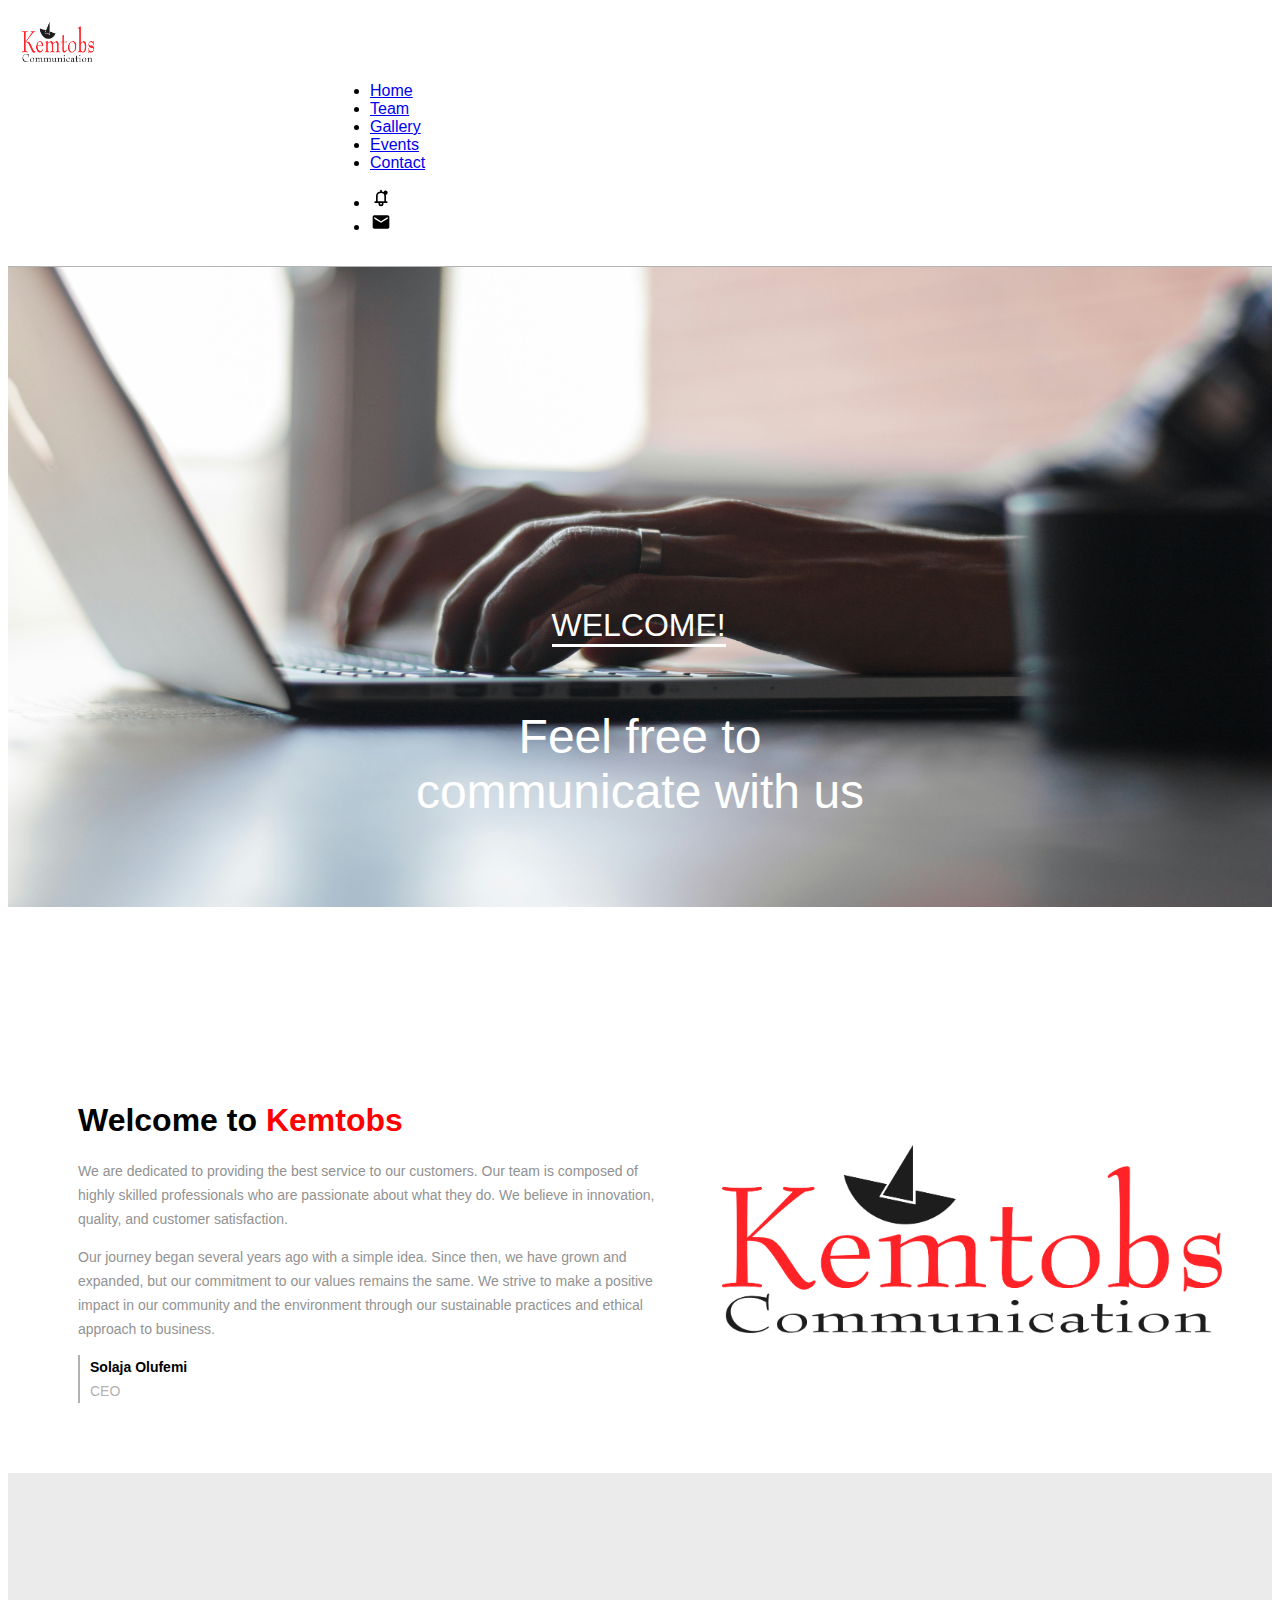
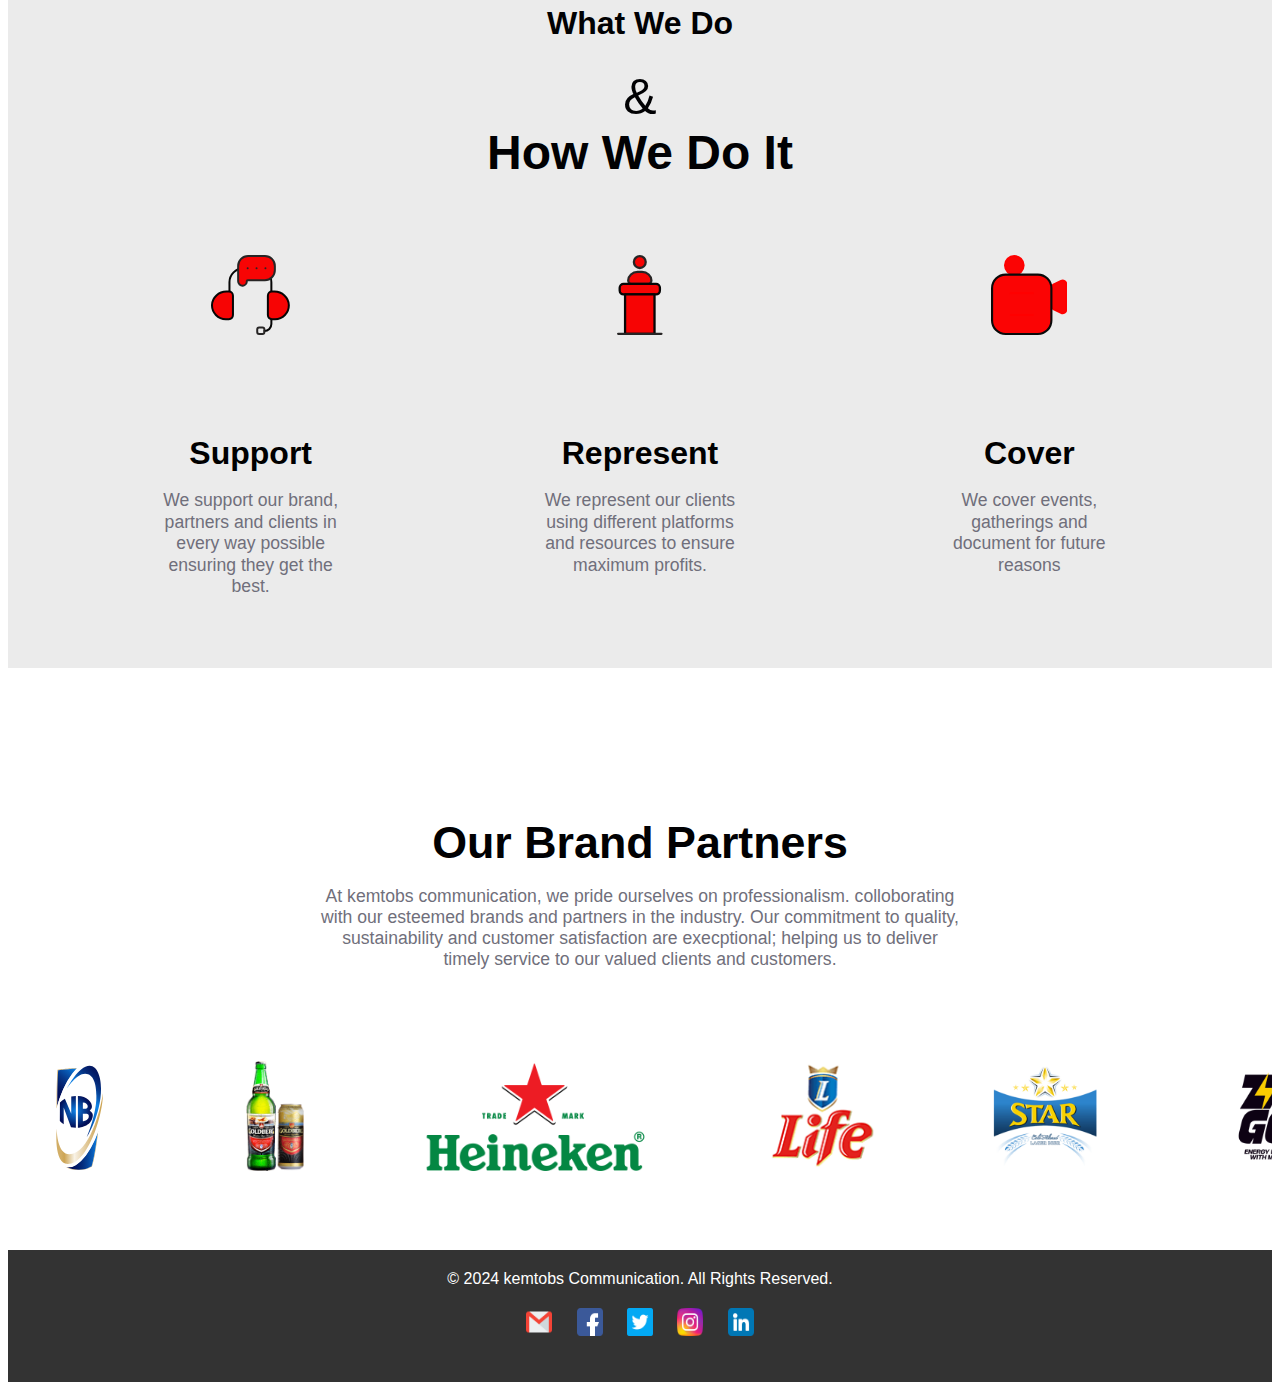
<file: index.html>
<!DOCTYPE html>
<html lang="en">
<head>
    <meta charset="UTF-8">
    <meta name="viewport" content="width=device-width, initial-scale=1.0">
    <link rel="icon" href="./IMAGES/favicon.ico" type="image/x-icon">
    <link rel="stylesheet" href="https://cdn.jsdelivr.net/npm/bootstrap@5.3.2/dist/css/bootstrap.min.css" 
    integrity="sha384-T3c6CoIi6uLrA9TneNEoa7RxnatzjcDSCmG1MXxSR1GAsXEV/Dwwykc2MPK8M2HN"
    crossorigin="anonymous">
    <title>Kemtobs</title>
    <link rel="stylesheet" href="style.css">
</head>
<body>
    <nav class="navbar navbar-expand-lg bg-body-tertiary" style="background-color: #ffffff;">
        <a class="navbar-brand" href="./index.html">
            <img src="./IMAGES/Kemtobs Logo 2.png" class="kemtobs">
        </a>
        <ul class="navbar-nav mr-auto">
            <li class="nav-item">
              <a class="nav-link" href="./index.html">Home</a>
            </li>
            <li class="nav-item">
                <a class="nav-link" href="./team.html">Team</a>
              </li>
            <li class="nav-item">
              <a class="nav-link" href="./gallery.html">Gallery</a>
            </li>
            <li class="nav-item">
                <a class="nav-link" href="#" onclick="openPopup()">Events</a>
            </li>
            <li class="nav-item">
                <a class="nav-link" href="#contact">Contact</a>
              </li>
        </ul>
        <ul class="navbar-nav  ms-auto">
            <li onclick="openPopup()" class="nav-item col-6 col-lg-auto">
                <a class="nav-link py-2 px-0 px-lg-2" href="#">
                    <svg xmlns="http://www.w3.org/2000/svg" width="22px" height="20px" viewBox="0 0 24 24">
                        <path fill="black" fill-rule="evenodd" d="M15.085 4.853a2.501 2.501 0 1 1 2.572 3.142A5.99 5.99 0 0 1 18 10v6h1c.55 0 1 .45 1 1s-.45 1-1 1h-4v1a3 3 0 0 1-6 0v-1H5c-.55 0-1-.45-1-1s.45-1 1-1h1v-6a6.002 6.002 0 0 1 5-5.917V3a1 1 0 0 1 2 0v1.083a5.961 5.961 0 0 1 2.085.77M12 20a1 1 0 0 0 1-1v-1h-2v1a1 1 0 0 0 1 1m-4-4h8v-6a4 4 0 1 0-8 0z"/>
                    </svg>
                </a>
            </li>
            <li class="nav-item col-6 col-lg-auto">
                <a class="nav-link py-2 px-0 px-lg-2"  href= "mailto:kemtobscommunication@yahoo.co.uk">  
                    <svg xmlns="http://www.w3.org/2000/svg" width="22px" height="20px" viewBox="0 0 24 24">
                        <path fill="black" d="M4 20q-.825 0-1.412-.587T2 18V6q0-.825.588-1.412T4 4h16q.825 0 1.413.588T22 6v12q0 .825-.587 1.413T20 20zm8-7l8-5V6l-8 5l-8-5v2z"/>
                    </svg>
                </a>
            </li>
        </ul>
    </nav>
    <div class="overlay" id="overlay"></div>
    
        <div class="popup-container" id="popupContainerr">
            <span class="close-btn" onclick="closePopup()">&times;</span>
            <div class="cards">
                <div class="card red">
                    <p class="tip">
                      <h4>Heineken UCL</h4>
                      <h5>The Finals Experience</h5>   
                    </p>
                    <p class="second-text">Featuring:Omah Lay,Fave,Toby shang..</p>
                    <p class="third-text">
                        <h5>
                            <svg xmlns="http://www.w3.org/2000/svg" width="16" height="16" fill="currentColor" class="bi bi-geo-alt-fill" viewBox="0 0 16 16">
                                <path d="M8 16s6-5.686 6-10A6 6 0 0 0 2 6c0 4.314 6 10 6 10m0-7a3 3 0 1 1 0-6 3 3 0 0 1 0 6"/>
                            </svg>
                            Landmark Event Centre
                        </h5>
                        <small>saturday 10th june 2023</small>
                        <small>8pm</small>
                    </p>
                </div>
                <div class="card blue">
                    <p class="tip">
                        <h4>AFCON Finals showdown</h4>
                        <h5></h5>   
                      </p>
                      <p class="second-text">Featuring:Davido,Adekunle Gold,Rema...</p>
                      <p class="third-text">
                          <h5>
                            <svg xmlns="http://www.w3.org/2000/svg" width="16" height="16" fill="currentColor" class="bi bi-geo-alt-fill" viewBox="0 0 16 16">
                                <path d="M8 16s6-5.686 6-10A6 6 0 0 0 2 6c0 4.314 6 10 6 10m0-7a3 3 0 1 1 0-6 3 3 0 0 1 0 6"/>
                            </svg>
                            Eko Hotels & Suites
                        </h5>
                          <small>saturday 17th june 2023</small>
                          <small>5pm</small>
                      </p>
                </div>
                <div class="card green">
                    <p class="tip">
                        <h4>NIG VS GHA</h4>
                        <h5></h5>   
                      </p>
                      <p class="second-text"></p>
                      <p class="third-text">
                          <h5>
                            <svg xmlns="http://www.w3.org/2000/svg" width="16" height="16" fill="currentColor" class="bi bi-geo-alt-fill" viewBox="0 0 16 16">
                                <path d="M8 16s6-5.686 6-10A6 6 0 0 0 2 6c0 4.314 6 10 6 10m0-7a3 3 0 1 1 0-6 3 3 0 0 1 0 6"/>
                            </svg>
                            Landmark Event Centre
                        </h5>
                          <small>saturday 24th june 2023</small>
                          <small>6pm</small>
                      </p>
                </div>
            </div>
        </div>
    <div class="nav2">
        <a class="navbar-brand" href="#">
            <img src="./IMAGES/Kemtobs Logo 2.png" class="kemtobs">
        </a> 

        <ul>
            <li onclick="openPopup()">
                <a class="nav-link py-2 px-0 px-lg-2" href="#">
                    <svg xmlns="http://www.w3.org/2000/svg" width="22px" height="20px" viewBox="0 0 24 24" class="noti-icon">
                        <path fill="black" fill-rule="evenodd" d="M15.085 4.853a2.501 2.501 0 1 1 2.572 3.142A5.99 5.99 0 0 1 18 10v6h1c.55 0 1 .45 1 1s-.45 1-1 1h-4v1a3 3 0 0 1-6 0v-1H5c-.55 0-1-.45-1-1s.45-1 1-1h1v-6a6.002 6.002 0 0 1 5-5.917V3a1 1 0 0 1 2 0v1.083a5.961 5.961 0 0 1 2.085.77M12 20a1 1 0 0 0 1-1v-1h-2v1a1 1 0 0 0 1 1m-4-4h8v-6a4 4 0 1 0-8 0z"/>
                    </svg>
                </a>
            </li>
            <li>
                <a class="nav-link py-2 px-0 px-lg-2"  href= "mailto:kemtobscommunication@yahoo.co.uk">  
                    <svg xmlns="http://www.w3.org/2000/svg" width="22px" height="20px" viewBox="0 0 24 24" class="mail-icon">
                        <path fill="black" d="M4 20q-.825 0-1.412-.587T2 18V6q0-.825.588-1.412T4 4h16q.825 0 1.413.588T22 6v12q0 .825-.587 1.413T20 20zm8-7l8-5V6l-8 5l-8-5v2z"/>
                    </svg>
                </a>
            </li>
        </ul>
        <span id="open-sidebar">
            <svg xmlns="http://www.w3.org/2000/svg" width="28px" height="30px" viewBox="0 0 24 24">
                <path fill="black" d="M3 18v-2h18v2zm0-5v-2h18v2zm0-5V6h18v2z"/>
            </svg>
        </span>
    </div>
    <div id="sidebar" class="sidebar">
        <button id="close-sidebar" class="close-btn">&times;</button>
        <a href="./index.html" class="sidebar-link">Home</a>
        <a href="./team.html" class="sidebar-link">Team</a>
        <a href="./gallery.html" class="sidebar-link">Gallery</a>
        <a href="#" class="sidebar-link"  onclick="openPopup()">Events</a>
        <a href="#contact" class="sidebar-link">Contact</a>
    </div>
    <section class="sec1">
        <div class="intro">
            <div class="image-container">
                <img src="./IMAGES/info2.jpg" class="active" alt="Image 1">
                <img src="./IMAGES/telephone 2.jpg" alt="Image 2">
                <div class="text-holder">
                    <div class="welcome">Welcome!</div>
                    <div class="text-overlay">
                        Feel free to 
                        communicate with us
                    </div>
                </div>
            </div>
        </div>
    </section>
    <section class="about-us">
        <img src="./IMAGES/Kemtobs Logo 2.png" alt="About Us Image">
        <div class="about-us-content">
            <h2>Welcome to <span>Kemtobs</span></h2>
            <p>
                We are dedicated to providing the best service to our customers. 
                Our team is composed of highly skilled professionals who are passionate about what they do. 
                We believe in innovation, quality, and customer satisfaction.
            </p>
            <p>
                Our journey began several years ago with a simple idea. Since then, we have grown and expanded, 
                but our commitment to our values remains the same. We strive to make a positive impact in our community 
                and the environment through our sustainable practices and ethical approach to business.
            </p>
            <div class="author">
                <a href="#">Solaja Olufemi</a>
                <div>CEO</div>
            </div>
        </div>
    </section>
    <section class="line">
        <div class="divider"></div>
    </section>
    <section class="to-do">
        <div class="part2">
            <div class="part2-intro">
                <div class="hh3">What We Do</div>
                <div class="and">&</div>
                <div class="hh2">How We Do It</div>
            </div>
            <div class="part2-box">
                <div class="part2-box1">
                    <svg xmlns="http://www.w3.org/2000/svg" height="80px" x="0px" y="0px" viewBox="12.249774932861328 11.960000038146973 39.50045394897461 40.08000183105469" enable-background="new 0 0 64 64">
                        <g>
                            <path fill="none" stroke="#060606FF" stroke-width="1" stroke-linecap="round" stroke-linejoin="round" stroke-miterlimit="10" d="   M42.5,30.296v-4.661c0-3.896-3.159-7.055-7.055-7.055h-6.89c-3.896,0-7.055,3.159-7.055,7.055v4.661"/>
                            <path fill="none" stroke="#060606FF" stroke-width="1" stroke-linecap="round" stroke-linejoin="round" stroke-miterlimit="10" d="   M39,50.08L39,50.08c1.933,0,3.5-1.567,3.5-3.5v-2.477"/>
                        </g>
                        <g>
                            <g>
                            </g>
                            
                                <path fill="#F70404FF" stroke="#060606FF" stroke-width="1" stroke-linecap="round" stroke-linejoin="round" stroke-miterlimit="10" d="   M19.653,44.103c-3.883,0-7.018-3.206-6.9-7.116c0.113-3.778,3.41-6.691,7.19-6.691l1.279,0c1.12,0,2.028,0.908,2.028,2.028v9.75   c0,1.12-0.908,2.028-2.028,2.028H19.653z"/>
                            
                                <path fill="#F70404FF" stroke="#060606FF" stroke-width="1" stroke-linecap="round" stroke-linejoin="round" stroke-miterlimit="10" d="   M44.347,44.103c3.883,0,7.018-3.206,6.9-7.116c-0.113-3.778-3.41-6.691-7.19-6.691l-1.279,0c-1.12,0-2.028,0.908-2.028,2.028v9.75   c0,1.12,0.908,2.028,2.028,2.028H44.347z"/>
                        </g>
                        <g>
                            
                                <path fill="#F70404FF"  stroke="#272525FF" stroke-width="1" stroke-linecap="round" stroke-linejoin="round" stroke-miterlimit="10" d="   M30.838,12.46h8.427c2.753,0,4.985,2.232,4.985,4.985v2.16c0,2.753-2.232,4.985-4.985,4.985h-8.627c-0.243,0-0.44,0.197-0.44,0.44   v0.033c0,1.135-0.829,2.148-1.959,2.255c-1.296,0.124-2.386-0.892-2.386-2.162v-5.552v-1.088v-1.072   C25.853,14.692,28.085,12.46,30.838,12.46z"/>
                            <path fill="none" stroke="#272525FF" stroke-width="1" stroke-linecap="round" stroke-linejoin="round" stroke-miterlimit="10" d="   M38.031,51.54H36.38c-0.535,0-0.969-0.434-0.969-0.969v-1.272c0-0.535,0.434-0.969,0.969-0.969h1.652   c0.535,0,0.969,0.434,0.969,0.969v1.272C39,51.106,38.566,51.54,38.031,51.54z"/>
                        </g>
                        <g>
                            
                                <line fill="none" stroke="#272525FF" stroke-width="1" stroke-linecap="round" stroke-linejoin="round" stroke-miterlimit="10" x1="39.54" y1="18.58" x2="39.54" y2="18.58"/>
                            
                                <line fill="none" stroke="#272525FF" stroke-width="1" stroke-linecap="round" stroke-linejoin="round" stroke-miterlimit="10" x1="35.082" y1="18.58" x2="35.082" y2="18.58"/>
                            
                                <line fill="none" stroke="#272525FF" stroke-width="1" stroke-linecap="round" stroke-linejoin="round" stroke-miterlimit="10" x1="30.625" y1="18.58" x2="30.625" y2="18.58"/>
                        </g>
                    </svg>
                    <h3 class="hh3">Support</h3>
                    <p class="pp">
                       We support our brand, partners and clients in every way possible
                       ensuring they get the best.
                    </p>
                </div>
                <div class="part2-box1">
                    <svg xmlns="http://www.w3.org/2000/svg" height="80px" x="0px" y="0px" viewBox="14.022100448608398 6.493400573730469 19.955801010131836 35.00659942626953" enable-background="new 0 0 48 48">
                        <g>
                            <g>
                                
                                    <path fill="#F70404FF" stroke="#272525FF" stroke-width="1" stroke-linecap="round" stroke-linejoin="round" stroke-miterlimit="10" d="    M29.0793,17.6435L29.0793,17.6435c0,0.8507-0.7607,1.5403-1.6991,1.5403h-6.7604c-0.9384,0-1.6991-0.6896-1.6991-1.5402v0    c0-2.0556,1.8382-3.722,4.1058-3.722h1.9469C27.2411,13.9215,29.0793,15.5879,29.0793,17.6435z"/>
                                
                                    <circle fill="#F70404FF" stroke="#272525FF" stroke-width="1" stroke-linecap="round" stroke-linejoin="round" stroke-miterlimit="10" cx="24" cy="9.586" r="2.5926"/>
                            </g>
                        </g>
                        <g>
                            <g>
                            </g>
                            <g>
                                
                                    <path fill="#F70404FF" stroke="#060606FF" stroke-width="1" stroke-linecap="round" stroke-linejoin="round" stroke-miterlimit="10" d="    M31.0979,23.7658H16.9021c-0.9416,0-1.7049-0.7633-1.7049-1.7049v-1.1903c0-0.9416,0.7633-1.7049,1.7049-1.7049h14.1958    c0.9416,0,1.7049,0.7633,1.7049,1.7049v1.1903C32.8028,23.0025,32.0395,23.7658,31.0979,23.7658z"/>
                                
                                    <rect x="17.5551" y="23.7658" fill="#F70404FF" stroke="#060606FF" stroke-width="1" stroke-linecap="round" stroke-linejoin="round" stroke-miterlimit="10" width="12.8898" height="17.2342"/>
                            </g>
                        </g>
                        <g>
                            
                                <line fill="none" stroke="#272525FF" stroke-width="1" stroke-linecap="round" stroke-linejoin="round" stroke-miterlimit="10" x1="14.5221" y1="41" x2="33.4779" y2="41"/>
                        </g>
                        </svg>
                    <h3 class="hh3">Represent</h3>
                    <p class="pp">
                       We represent our clients using different platforms and 
                       resources to ensure maximum profits.
                    </p>
                </div>
                <div class="part2-box1">
                    <svg xmlns="http://www.w3.org/2000/svg" height="80px" x="0px" y="0px" viewBox="14 13.125 36 37.75" enable-background="new 0 0 64 64">
                        <g>
                            
                                <circle fill="#FB0404FF" stroke="#FF0000FF" stroke-width="1" stroke-linecap="round" stroke-linejoin="round" stroke-miterlimit="10" cx="25" cy="18" r="4.375"/>
                            
                                <path fill="#FB0404FF" stroke="#FF0000FF" stroke-width="1" stroke-linecap="round" stroke-linejoin="round" stroke-miterlimit="10" d="   M47.073,40.412l-3.646-1.823c-0.568-0.284-0.927-0.865-0.927-1.5v-8.427c0-0.635,0.359-1.216,0.927-1.5l3.646-1.823   c1.115-0.557,2.427,0.253,2.427,1.5v12.074C49.5,40.158,48.188,40.969,47.073,40.412z"/>
                        </g>
                        <g>
                            <g>
                            </g>
                            
                                <path fill="#FB0404FF" stroke="#0A0A0AFF" stroke-width="1" stroke-linecap="round" stroke-linejoin="round" stroke-miterlimit="10" d="   M36.101,50.375H20.899c-3.534,0-6.399-2.865-6.399-6.399V28.774c0-3.534,2.865-6.399,6.399-6.399h15.202   c3.534,0,6.399,2.865,6.399,6.399v15.202C42.5,47.51,39.635,50.375,36.101,50.375z"/>
                        </g>
                        <g>
                            
                                <line fill="none" stroke="#FF0000FF" stroke-width="1" stroke-linecap="round" stroke-linejoin="round" stroke-miterlimit="10" x1="23.25" y1="31.125" x2="33.75" y2="31.125"/>
                            
                                <line fill="none" stroke="#FF0000FF" stroke-width="1" stroke-linecap="round" stroke-linejoin="round" stroke-miterlimit="10" x1="23.25" y1="41.426" x2="33.75" y2="41.426"/>
                        </g>
                        </svg>
                    <h3 class="hh3">Cover</h3>
                    <p class="pp">
                        We cover events, gatherings and document
                        for future reasons
                    </p>
                </div>
            </div>
        </div>
    </section>
        <div class="brand-partners">
            <div class="hhh2">Our Brand Partners</div>
            <P class="ppr">
                At kemtobs communication, we pride ourselves on professionalism. colloborating with our esteemed brands and partners in the industry.
                Our commitment to quality, sustainability and customer satisfaction are execptional; helping us to deliver 
                timely service to our valued clients and customers.
            </P>
        </div>
        <section class="brand-i">
            <div class="brand-icons">
                <div class="tag">
                    <span>
                        <a href="#">
                            <svg xmlns="http://www.w3.org/2000/svg" height="110px" xmlns:xlink="http://www.w3.org/1999/xlink" viewBox="0 0 1000 1000"><defs><linearGradient id="a" x1="383.33" y1="819.82" x2="668.66" y2="819.82" gradientUnits="userSpaceOnUse"><stop offset="0" stop-color="#020f58"/><stop offset="0.18" stop-color="#02125c"/><stop offset="0.34" stop-color="#031b67"/><stop offset="0.51" stop-color="#042b7b"/><stop offset="0.67" stop-color="#064196"/><stop offset="0.84" stop-color="#095db9"/><stop offset="1" stop-color="#0c7fe3"/><stop offset="1" stop-color="#0c80e4"/></linearGradient><linearGradient id="b" x1="462.2" y1="60.98" x2="275.31" y2="285.25" gradientUnits="userSpaceOnUse"><stop offset="0" stop-color="#0c80e4"/><stop offset="0.24" stop-color="#0858b2"/><stop offset="0.47" stop-color="#06388b"/><stop offset="0.68" stop-color="#04226f"/><stop offset="0.86" stop-color="#02145e"/><stop offset="1" stop-color="#020f58"/></linearGradient><linearGradient id="c" x1="819.45" y1="129.3" x2="385.41" y2="536.05" gradientUnits="userSpaceOnUse"><stop offset="0" stop-color="#020f58"/><stop offset="0.1" stop-color="#02125b"/><stop offset="0.19" stop-color="#031a65"/><stop offset="0.26" stop-color="#042776"/><stop offset="0.34" stop-color="#063b8e"/><stop offset="0.41" stop-color="#0854ad"/><stop offset="0.47" stop-color="#0b72d2"/><stop offset="0.5" stop-color="#0c80e4"/><stop offset="0.57" stop-color="#0c7cdf"/><stop offset="0.67" stop-color="#0b6fd0"/><stop offset="0.77" stop-color="#095bb6"/><stop offset="0.87" stop-color="#073f94"/><stop offset="0.98" stop-color="#031b67"/><stop offset="1" stop-color="#031560"/></linearGradient><linearGradient id="d" x1="294.23" y1="614.08" x2="716.74" y2="614.08" gradientUnits="userSpaceOnUse"><stop offset="0.1" stop-color="#d2ae66"/><stop offset="0.17" stop-color="#cda453"/><stop offset="0.36" stop-color="#f2e8d3"/><stop offset="0.39" stop-color="#f8f2e6"/><stop offset="0.48" stop-color="#f0e3ca"/><stop offset="0.65" stop-color="#e1c897"/><stop offset="0.8" stop-color="#d6b472"/><stop offset="0.92" stop-color="#cfa85b"/><stop offset="1" stop-color="#cda453"/></linearGradient><radialGradient id="e" cx="465.66" cy="453.96" r="148.37" gradientUnits="userSpaceOnUse"><stop offset="0" stop-color="#0c80e4"/><stop offset="1" stop-color="#020f58"/></radialGradient></defs><title>Nigeria-Logo</title><path d="M674.43,636.85C660,766.52,636.79,906.19,618.27,959.12c0,0-50.77,33.72-119.68,32.21-80.37,1.31-126-35.54-126-35.54a53.49,53.49,0,0,0,10.74,3.54c16.93,10.3,56.4,29.49,114.21,28.55,67.56,1.48,117.34-31.58,117.34-31.58,17.63-50.35,39.59-180.75,53.78-304.59Q671.56,644.39,674.43,636.85Z" style="fill:#cda453"/><path d="M668.66,651.71C654.47,775.55,632.51,906,614.88,956.3c0,0-49.78,33.06-117.34,31.58-57.81.94-97.28-18.25-114.21-28.55C419.78,967.93,543.56,969.32,668.66,651.71Z" style="fill:url(#a)"/><path d="M494.08,62.78s-2.36,1.79-6.6,5.57C429.45,70.18,310.58,84,310.58,84c-8.54,118.28-8.21,267.89-7.67,327q-2.78,10-5.44,20.31s-3.54-201.82,7.35-352.66C304.82,78.66,442.92,62.57,494.08,62.78Z" style="fill:#cda453"/><path d="M487.48,68.35C461.44,91.53,364.3,189.69,302.91,411c-.54-59.09-.87-208.7,7.67-327C310.58,84,429.45,70.18,487.48,68.35Z" style="fill:url(#b)"/><ellipse cx="500" cy="487.49" rx="490.15" ry="211.44" transform="translate(-92.05 857.79) rotate(-76.3)" style="fill:#fff"/><path d="M392.74,247s83.9-130.1,163.09-130.1,102.08,101.28,102.08,199c3.88,101.35-37,258.08-90.12,382.75,0,0,132.58-205.24,132.58-448.51C700.37,151.88,668,44,597,44,495.06,44,392.74,247,392.74,247Z" style="fill:url(#c)"/><path d="M297.71,613.12c0,71.75,19.3,234.23,113.85,234.23,180.21,0,288.81-416,304.64-554.82,10.27,162-127.83,643.1-318,643.1C265.32,935.63,297.71,613.12,297.71,613.12Z" style="fill:url(#d)"/><path d="M596.61,452s19.21-16.86,21.17-34.11c4.77-42-48.23-100-127.81-100V606.07S615.82,601,625.63,496.69C628.47,466.47,596.61,452,596.61,452Zm-61.56-75.84c27.71,0,44.46,19.64,44.46,34.94a23.14,23.14,0,0,1-14.66,23.25h-29.8Zm48.42,147.19c-15.09,22.35-48.42,25.48-48.42,25.48v-69c46.27-4.7,49.46,4.22,52,10.39C590.07,497.34,589.81,513.16,583.47,523.35Z" style="fill:url(#e)"/><path d="M471.41,317.91V606.07a217.33,217.33,0,0,1-44.24-4.49L361,423.38V574.94a163.34,163.34,0,0,1-35.1-30.1l.75-166.54a167.56,167.56,0,0,1,44.9-35.54l58,137.36V321.94A217.53,217.53,0,0,1,471.41,317.91Z" 
                                style="fill:url(#e)"/>
                            </svg>
                        </a>
                    </span>
                </div>
                <div class="tag">
                    <span>
                        <a href="#">
                            <img src="./IMAGES/goldberg.png" class="pre-img">
                        </a>
                    </span>
                </div>
                <div class="tag">
                    <span>
                        <a href="#">
                            <img src="./IMAGES/pngwing.com.png" class="pre-img">
                        </a>
                    </span>
                </div>
                <div class="tag">
                    <span>
                        <a href="#">
                            <img src="./IMAGES/life-top-logo-min.png" class="pre-img">
                        </a>
                    </span>
                </div>
                <div class="tag">
                    <span>
                        <a href="#">
                            <img src="./IMAGES/star.png" class="pre-img">
                        </a>
                    </span>
                </div>
                <div class="tag">
                    <span>
                        <a href="#">
                            <img src="./IMAGES/zagg.png" class="pre-img">
                        </a>
                    </span>
                </div>
                <div class="tag">
                    <span>
                        <a href="#">
                            <img src="./IMAGES/33-logo-min.png" class="pre-img">
                        </a>
                    </span>
                </div>
                <div class="tag">
                    <span>
                        <a href="#">
                            <img src="./IMAGES/armstel.png" class="pre-img">
                        </a>
                    </span>
                </div>
                <div class="tag">
                    <span>
                        <a href="#">
                            <svg xmlns="http://www.w3.org/2000/svg" height="110px" xmlns:xlink="http://www.w3.org/1999/xlink" viewBox="0 0 1000 1000"><defs><linearGradient id="a" x1="383.33" y1="819.82" x2="668.66" y2="819.82" gradientUnits="userSpaceOnUse"><stop offset="0" stop-color="#020f58"/><stop offset="0.18" stop-color="#02125c"/><stop offset="0.34" stop-color="#031b67"/><stop offset="0.51" stop-color="#042b7b"/><stop offset="0.67" stop-color="#064196"/><stop offset="0.84" stop-color="#095db9"/><stop offset="1" stop-color="#0c7fe3"/><stop offset="1" stop-color="#0c80e4"/></linearGradient><linearGradient id="b" x1="462.2" y1="60.98" x2="275.31" y2="285.25" gradientUnits="userSpaceOnUse"><stop offset="0" stop-color="#0c80e4"/><stop offset="0.24" stop-color="#0858b2"/><stop offset="0.47" stop-color="#06388b"/><stop offset="0.68" stop-color="#04226f"/><stop offset="0.86" stop-color="#02145e"/><stop offset="1" stop-color="#020f58"/></linearGradient><linearGradient id="c" x1="819.45" y1="129.3" x2="385.41" y2="536.05" gradientUnits="userSpaceOnUse"><stop offset="0" stop-color="#020f58"/><stop offset="0.1" stop-color="#02125b"/><stop offset="0.19" stop-color="#031a65"/><stop offset="0.26" stop-color="#042776"/><stop offset="0.34" stop-color="#063b8e"/><stop offset="0.41" stop-color="#0854ad"/><stop offset="0.47" stop-color="#0b72d2"/><stop offset="0.5" stop-color="#0c80e4"/><stop offset="0.57" stop-color="#0c7cdf"/><stop offset="0.67" stop-color="#0b6fd0"/><stop offset="0.77" stop-color="#095bb6"/><stop offset="0.87" stop-color="#073f94"/><stop offset="0.98" stop-color="#031b67"/><stop offset="1" stop-color="#031560"/></linearGradient><linearGradient id="d" x1="294.23" y1="614.08" x2="716.74" y2="614.08" gradientUnits="userSpaceOnUse"><stop offset="0.1" stop-color="#d2ae66"/><stop offset="0.17" stop-color="#cda453"/><stop offset="0.36" stop-color="#f2e8d3"/><stop offset="0.39" stop-color="#f8f2e6"/><stop offset="0.48" stop-color="#f0e3ca"/><stop offset="0.65" stop-color="#e1c897"/><stop offset="0.8" stop-color="#d6b472"/><stop offset="0.92" stop-color="#cfa85b"/><stop offset="1" stop-color="#cda453"/></linearGradient><radialGradient id="e" cx="465.66" cy="453.96" r="148.37" gradientUnits="userSpaceOnUse"><stop offset="0" stop-color="#0c80e4"/><stop offset="1" stop-color="#020f58"/></radialGradient></defs><title>Nigeria-Logo</title><path d="M674.43,636.85C660,766.52,636.79,906.19,618.27,959.12c0,0-50.77,33.72-119.68,32.21-80.37,1.31-126-35.54-126-35.54a53.49,53.49,0,0,0,10.74,3.54c16.93,10.3,56.4,29.49,114.21,28.55,67.56,1.48,117.34-31.58,117.34-31.58,17.63-50.35,39.59-180.75,53.78-304.59Q671.56,644.39,674.43,636.85Z" style="fill:#cda453"/><path d="M668.66,651.71C654.47,775.55,632.51,906,614.88,956.3c0,0-49.78,33.06-117.34,31.58-57.81.94-97.28-18.25-114.21-28.55C419.78,967.93,543.56,969.32,668.66,651.71Z" style="fill:url(#a)"/><path d="M494.08,62.78s-2.36,1.79-6.6,5.57C429.45,70.18,310.58,84,310.58,84c-8.54,118.28-8.21,267.89-7.67,327q-2.78,10-5.44,20.31s-3.54-201.82,7.35-352.66C304.82,78.66,442.92,62.57,494.08,62.78Z" style="fill:#cda453"/><path d="M487.48,68.35C461.44,91.53,364.3,189.69,302.91,411c-.54-59.09-.87-208.7,7.67-327C310.58,84,429.45,70.18,487.48,68.35Z" style="fill:url(#b)"/><ellipse cx="500" cy="487.49" rx="490.15" ry="211.44" transform="translate(-92.05 857.79) rotate(-76.3)" style="fill:#fff"/><path d="M392.74,247s83.9-130.1,163.09-130.1,102.08,101.28,102.08,199c3.88,101.35-37,258.08-90.12,382.75,0,0,132.58-205.24,132.58-448.51C700.37,151.88,668,44,597,44,495.06,44,392.74,247,392.74,247Z" style="fill:url(#c)"/><path d="M297.71,613.12c0,71.75,19.3,234.23,113.85,234.23,180.21,0,288.81-416,304.64-554.82,10.27,162-127.83,643.1-318,643.1C265.32,935.63,297.71,613.12,297.71,613.12Z" style="fill:url(#d)"/><path d="M596.61,452s19.21-16.86,21.17-34.11c4.77-42-48.23-100-127.81-100V606.07S615.82,601,625.63,496.69C628.47,466.47,596.61,452,596.61,452Zm-61.56-75.84c27.71,0,44.46,19.64,44.46,34.94a23.14,23.14,0,0,1-14.66,23.25h-29.8Zm48.42,147.19c-15.09,22.35-48.42,25.48-48.42,25.48v-69c46.27-4.7,49.46,4.22,52,10.39C590.07,497.34,589.81,513.16,583.47,523.35Z" style="fill:url(#e)"/><path d="M471.41,317.91V606.07a217.33,217.33,0,0,1-44.24-4.49L361,423.38V574.94a163.34,163.34,0,0,1-35.1-30.1l.75-166.54a167.56,167.56,0,0,1,44.9-35.54l58,137.36V321.94A217.53,217.53,0,0,1,471.41,317.91Z" 
                                style="fill:url(#e)"/>
                            </svg>
                        </a>
                    </span>
                </div>
                <div class="tag">
                    <span>
                        <a href="#">
                            <img src="./IMAGES/goldberg.png" class="pre-img">
                        </a>
                    </span>
                </div>
                <div class="tag">
                    <span>
                        <a href="#">
                            <img src="./IMAGES/pngwing.com.png" class="pre-img">
                        </a>
                    </span>
                </div>
                <div class="tag">
                    <span>
                        <a href="#">
                            <img src="./IMAGES/life-top-logo-min.png" class="pre-img">
                        </a>
                    </span>
                </div>
                <div class="tag">
                    <span>
                        <a href="#">
                            <img src="./IMAGES/star.png" class="pre-img">
                        </a>
                    </span>
                </div>
                <div class="tag">
                    <span>
                        <a href="#">
                            <img src="./IMAGES/zagg.png" class="pre-img">
                        </a>
                    </span>
                </div>
                <div class="tag">
                    <span>
                        <a href="#">
                            <img src="./IMAGES/33-logo-min.png" class="pre-img">
                        </a>
                    </span>
                </div>
                <div class="tag">
                    <span>
                        <a href="#">
                            <img src="./IMAGES/armstel.png" class="pre-img">
                        </a>
                    </span>
                </div>
            </div>
        </section>
            <footer class="footer" id="contact">
                <div class="container-foot">
                    <p>&copy; 2024 kemtobs Communication. All Rights Reserved.</p>
                    <div class="footer-icons">
                        <a href="mailto:mailto:kemtobscommunication@yahoo.co.uk"><img src="./IMAGES/gmail.png" class="ii" alt=""></a>
                        <a href="#"><img src="./IMAGES/facebook.png" class="ii" alt=""></a>
                        <a href="#" ><img src="./IMAGES/twitter.png" class="ii" alt=""></a>
                        <a href="#" ><img src="./IMAGES/instagram.png" class="ii" alt=""></a>
                        <a href="#"><img src="./IMAGES/linkedin.png" class="ii" alt=""></a>
                    </div>
                </div>
            </footer>
<script src="index.js"></script>
</body>
</html>
</file>
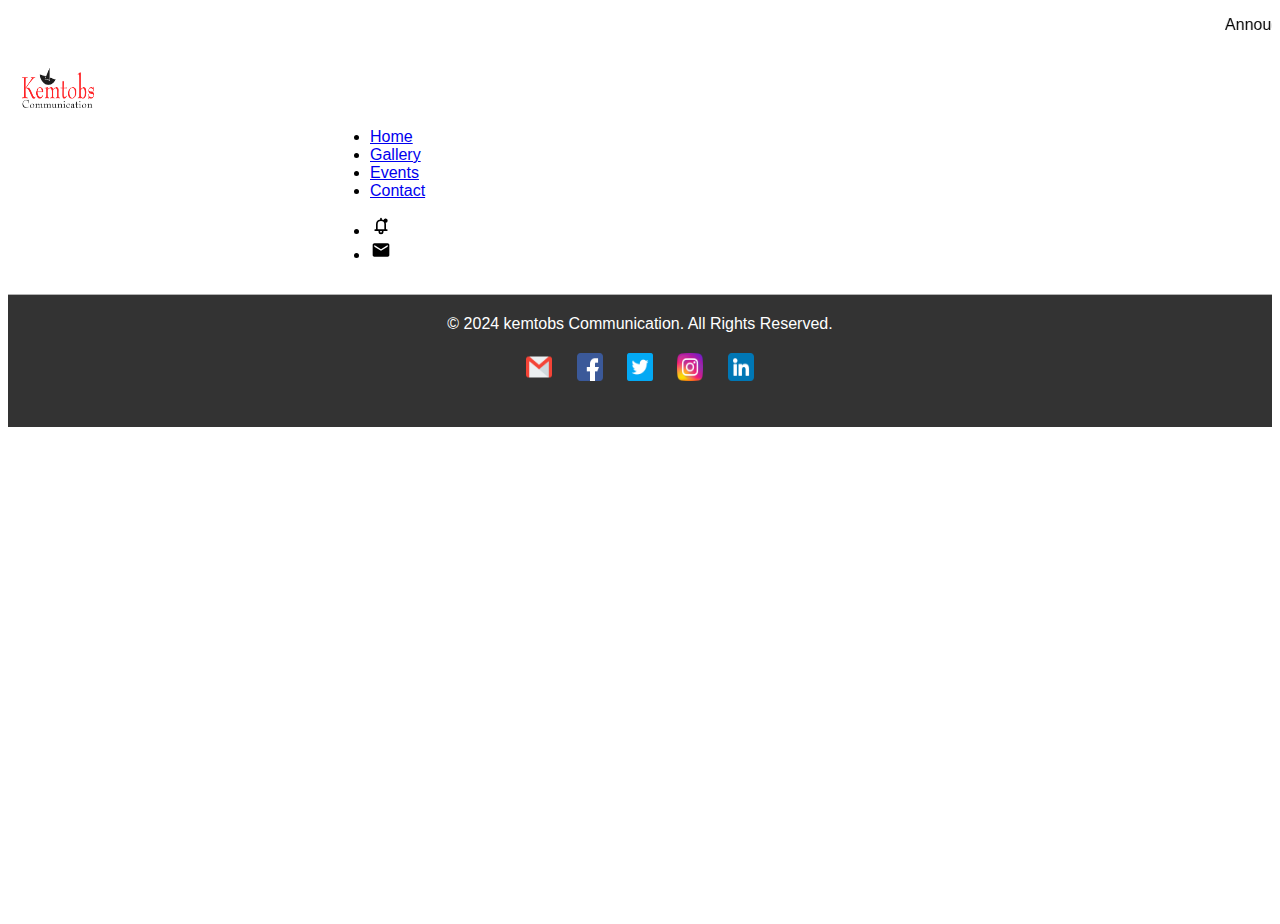
<file: events.html>
<!DOCTYPE html>
<html lang="en">
<head>
    <meta charset="UTF-8">
    <meta name="viewport" content="width=device-width, initial-scale=1.0">
    <title>Gallery</title>
    <link rel="icon" href="./IMAGES/favicon.ico" type="image/x-icon">
    <link rel="stylesheet" href="https://cdn.jsdelivr.net/npm/bootstrap@5.3.2/dist/css/bootstrap.min.css" 
    integrity="sha384-T3c6CoIi6uLrA9TneNEoa7RxnatzjcDSCmG1MXxSR1GAsXEV/Dwwykc2MPK8M2HN"
    crossorigin="anonymous">
    <title>Kemtobs</title>
    <link rel="stylesheet" href="style.css">
</head>
<body>
    <div class="announcement-bar color-background-2 gradient" role="region" aria-label="Announcement" id="announce">
        <p class="announcement-bar__message h5">
         <marquee>
            Annoucment Soon
         </marquee>
        </p>
    </div>
    <nav class="navbar navbar-expand-lg bg-body-tertiary" style="background-color: #ffffff;">
        <a class="navbar-brand" href="./">
            <img src="./IMAGES/Kemtobs Logo 2.png" class="kemtobs">
        </a>
        <ul class="navbar-nav mr-auto">
            <li class="nav-item">
              <a class="nav-link" href="./">Home</a>
            </li>
            <li class="nav-item">
              <a class="nav-link" href="./gallery">Gallery</a>
            </li>
            <li class="nav-item">
                <a class="nav-link" href="#">Events</a>
            </li>
            <li class="nav-item">
                <a class="nav-link" href="#contact">Contact</a>
              </li>
        </ul>
        <ul class="navbar-nav  ms-auto">
            <li onclick="openPopup()" class="nav-item col-6 col-lg-auto">
                <a class="nav-link py-2 px-0 px-lg-2" href="#">
                    <svg xmlns="http://www.w3.org/2000/svg" width="22px" height="20px" viewBox="0 0 24 24">
                        <path fill="black" fill-rule="evenodd" d="M15.085 4.853a2.501 2.501 0 1 1 2.572 3.142A5.99 5.99 0 0 1 18 10v6h1c.55 0 1 .45 1 1s-.45 1-1 1h-4v1a3 3 0 0 1-6 0v-1H5c-.55 0-1-.45-1-1s.45-1 1-1h1v-6a6.002 6.002 0 0 1 5-5.917V3a1 1 0 0 1 2 0v1.083a5.961 5.961 0 0 1 2.085.77M12 20a1 1 0 0 0 1-1v-1h-2v1a1 1 0 0 0 1 1m-4-4h8v-6a4 4 0 1 0-8 0z"/>
                    </svg>
                </a>
            </li>
            <li class="nav-item col-6 col-lg-auto">
                <a class="nav-link py-2 px-0 px-lg-2"  href= "mailto:kemtobscommunication@yahoo.co.uk">  
                    <svg xmlns="http://www.w3.org/2000/svg" width="22px" height="20px" viewBox="0 0 24 24">
                        <path fill="black" d="M4 20q-.825 0-1.412-.587T2 18V6q0-.825.588-1.412T4 4h16q.825 0 1.413.588T22 6v12q0 .825-.587 1.413T20 20zm8-7l8-5V6l-8 5l-8-5v2z"/>
                    </svg>
                </a>
            </li>
        </ul>
    </nav>
    <div class="overlay" id="overlay"></div>
        <div class="popup-container" id="popupContainer">
            <span class="close-btn" onclick="closePopup()">&times;</span>
       

            
        </div>
    <div class="nav2">
        <a class="navbar-brand" href="#">
            <img src="./IMAGES/Kemtobs Logo 2.png" class="kemtobs">
        </a> 

        <ul>
            <li onclick="openPopup()">
                <a class="nav-link py-2 px-0 px-lg-2" href="#">
                    <svg xmlns="http://www.w3.org/2000/svg" width="22px" height="20px" viewBox="0 0 24 24" class="noti-icon">
                        <path fill="black" fill-rule="evenodd" d="M15.085 4.853a2.501 2.501 0 1 1 2.572 3.142A5.99 5.99 0 0 1 18 10v6h1c.55 0 1 .45 1 1s-.45 1-1 1h-4v1a3 3 0 0 1-6 0v-1H5c-.55 0-1-.45-1-1s.45-1 1-1h1v-6a6.002 6.002 0 0 1 5-5.917V3a1 1 0 0 1 2 0v1.083a5.961 5.961 0 0 1 2.085.77M12 20a1 1 0 0 0 1-1v-1h-2v1a1 1 0 0 0 1 1m-4-4h8v-6a4 4 0 1 0-8 0z"/>
                    </svg>
                </a>
            </li>
            <li>
                <a class="nav-link py-2 px-0 px-lg-2"  href= "mailto:kemtobscommunication@yahoo.co.uk">  
                    <svg xmlns="http://www.w3.org/2000/svg" width="22px" height="20px" viewBox="0 0 24 24" class="mail-icon">
                        <path fill="black" d="M4 20q-.825 0-1.412-.587T2 18V6q0-.825.588-1.412T4 4h16q.825 0 1.413.588T22 6v12q0 .825-.587 1.413T20 20zm8-7l8-5V6l-8 5l-8-5v2z"/>
                    </svg>
                </a>
            </li>
        </ul>
        <span id="open-sidebar">
            <svg xmlns="http://www.w3.org/2000/svg" width="28px" height="30px" viewBox="0 0 24 24">
                <path fill="black" d="M3 18v-2h18v2zm0-5v-2h18v2zm0-5V6h18v2z"/>
            </svg>
        </span>
    </div>
    <div id="sidebar" class="sidebar">
        <button id="close-sidebar" class="close-btn">&times;</button>
        <a href="./" class="sidebar-link">Home</a>
        <a href="gallery.html" class="sidebar-link">Gallery</a>
        <a href="#" class="sidebar-link">Events</a>
        <a href="#contact" class="sidebar-link">Contact</a>
    </div>


















    <footer class="footer" id="contact">
        <div class="container-foot">
            <p>&copy; 2024 kemtobs Communication. All Rights Reserved.</p>
            <div class="footer-icons">
                <a href="mailto:mailto:kemtobscommunication@yahoo.co.uk"><img src="./IMAGES/gmail.png" class="ii" alt=""></a>
                <a href="#" target="_blank"><img src="./IMAGES/facebook.png" class="ii" alt=""></a>
                <a href="#" target="_blank"><img src="./IMAGES/twitter.png" class="ii" alt=""></a>
                <a href="#" target="_blank"><img src="./IMAGES/instagram.png" class="ii" alt=""></a>
                <a href="#" target="_blank"><img src="./IMAGES/linkedin.png" class="ii" alt=""></a>
            </div>
        </div>
    </footer>
    <script src="index.js"></script>
    </body>
</html>
</file>
<file: style.css>
html{
    scroll-behavior: smooth;
    scroll-snap-type: y mandatory;
    
}
body{
    min-height: 100dvh;
    font-family: Verdana, Geneva, Tahoma, sans-serif;
}
.kemtobs{
    height: 2.5rem;
    width: 4.5rem;
}
.navbar{
    padding:14px;
    border-bottom: 1px solid rgb(179, 179, 179);
}
.navbar-nav{
    padding-left: 500px;
}
#nav-left{
    padding-left: 500px;
}
.nav-link:hover{
    color: #722F37;
}
/* Event popup */
.popup-container{
    position: fixed;
    top: 50%;
    left: 50%;
    transform: translate(-50%, -50%);
    width: 400px;
    padding: 20px;
    border-radius: 8px;
    text-align: center;
    display: none;
    z-index: 9999;
}
.cards {
    display: flex;
    flex-direction: column;
    gap: 15px;
}

.cards .red {
    background-color: #f43f5e;
}

.cards .blue {
    background-color: #f43f5e;
}

.cards .green {
    background-color: #f43f5e;
}

.cards .card {
    display: flex;
    align-items: center;
    justify-content: center;
    flex-direction: column;
    text-align: center;
    height: auto;
    width: 400px;
    border-radius: 10px;
    color: white;
    cursor: pointer;
    transition: 400ms;
}

.cards .card p.tip {
    font-size: 1em;
    font-weight: 700;
}

.cards .card p.second-text {
    font-size: .7em;
}

.cards .card:hover {
    transform: scale(1.1, 1.1);
}

.cards:hover > .card:not(:hover) {
    filter: blur(10px);
    transform: scale(0.9, 0.9);
}
.overlay{
    position: fixed;
    top: 0;
    left: 0;
    width: 100%;
    height: 100%;
    background: rgba(0, 0, 0, 0.5);
    display: none;
    z-index: 9999;
}
.close-btn{
    position: absolute;
    top: 18px;
    left: 27rem;
    cursor: pointer;
    color: #ffffff;
    font-size: 20px;
}
.popup-container h3{
    margin-top: 26px;
}
/* Event popup */
.nav2{
    display: none;
    padding:8px;
    border-bottom: 1px solid rgb(179, 179, 179);
}
.nav2 ul{
    list-style: none;
    display: flex;
    gap: 10px;
    position: absolute;
    right: 46px;
}
#open-sidebar{
    position: absolute;
    right: 10px;
    top: 18px;
    cursor: pointer;
}
.sidebar{
    position: fixed;
    top: 0;
    right: -300px;
    width: 200px;
    height: 100%;
    background-color: #f43f5e;
    color: rgb(247, 240, 240);
    overflow-x: hidden;
    transition: 0.5s;
    padding-top: 60px;
    z-index: 999;
}
.sidebar a{
    padding: 10px 15px;
    text-decoration: none;
    font-size: 18px;
    color: white;
    display: block;
    transition: 0.3s;
    text-align: center;
}
.sidebar .close-btn {
    position: absolute;
    top: 20px;
    left: 154px;
    height: 30px;
    width: 28px;
    background: none;
    border: none;
    color: white;
    cursor: pointer;
}
.sidebar.open{
    right: 0;
}
.image-container{
    position: relative;
    width: 100%;
}
.image-container img{
    width: 100%;
    height: 40rem;
    position: absolute;
    top: 0;
    left: 0;
    opacity: 0;
    transition: opacity 1s ease-in-out;
}
.image-container img.active{
    opacity: 1;
    position: relative;
}
.text-holder{
    padding-top: 4rem;
}
.welcome{
    position: absolute;
    color: rgb(255, 255, 255);
    top: 48%;
    left: 43%;
    font-size: 2rem;
    border-bottom: 3px solid white ;
    text-transform: uppercase;
    text-align: center;
}
.text-overlay{
    position: absolute;
    bottom: 22%;
    left: 50%;
    transform: translateX(-50%);
    color: rgb(255, 255, 255);
    text-align: center;
    transition: opacity 1s ease-in-out;
    font-size: 3rem;
    text-wrap: balance
}
.about-us {
    display: flex;
    flex-direction: row-reverse;
    align-items: center;
    justify-content: space-between;
    padding: 50px;
    max-width: 1200px;
    margin: auto;
    margin-top: 30px;
}
.about-us img {
    width: 50%;
    max-width: 500px;
    height: auto;
}
.about-us-content {
    width: 50%;
    padding: 20px;
}
.about-us-content h2 {
    font-size: 2em;
    margin-bottom: 20px;
    font-weight: 600;
}
.about-us-content span{
    color: red;
}
.about-us-content p {
    font-size: 14px;
    line-height: 24px;
    color: #929292;
    font-weight: normal;
}
.author{
    font-size: 14px;
    line-height: 24px;
    color: #b2b2b2;
    border-left: 2px solid;
}
.author a{
    text-decoration: none;
    color: black;
    font-weight: 600;
    margin-left: 10px;
}
.author div{
    margin-left: 10px;
}
.line{
    padding-left: 50px;
    padding-right: 50px;
}
.divider{
    margin: 57p;
}
.to-do{
    background: #ebebeb;
}
.part2{
    padding: 2.3rem 0;
}
.part2-intro{
    color: #010103;
    margin: 0 auto;
    text-align: center;
}
.hh3{
    font-family: Rubik,sans-serif;
    font-size: 2.4rem;
    font-weight: 500
}
.and{
    font-size: 50px;
    padding: 10px;
}
.hh2{
    font-family: Poppins,sans-serif;
    font-size: 3rem;
    margin: -0.7rem 0 3rem;
    font-weight:600;
}
.part2-box{
    display: grid;
    grid-template-columns: 1fr 1fr 1fr;
    grid-template-rows: auto;
    margin-top: 3.7rem;
    padding: 0 3rem;
}
.part2-box1{
    text-align: center;
    padding: 1rem 6rem;
}
.hh3{
    font-size: 2rem;
    margin-bottom: 1rem;
    font-weight:600;
    margin-top: 6rem;
}
.pp{
    color: #706f7b;
    font-family: Rubik,sans-serif;
    font-size: 1.1rem;
    line-height: 1.23;
}
.brand-partners{
    color: #010103;
    margin: 1rem auto 5rem;
    max-width: 40rem;
    text-align: center;
    margin-top: 10rem;
}
.hhh2{
    font-family: Poppins,sans-serif;
    font-size: 2.8rem;
    margin: -0.7rem 0 0rem;
    font-weight: 600;
}
.hhh3{
    font-size: 2rem;
    margin-bottom: 1rem;
    font-weight: 500;
}
.ppr{
    color: #706f7b;
    font-family: Rubik,sans-serif;
    font-size: 1.1rem;
}
.brand-i{
    margin-top: 0px;
    margin-bottom: 4rem;
    overflow: hidden;
}
.brand-icons{
    width: fit-content;
    display: flex;
    gap: 5rem;
    animation: loop 15s linear infinite;
}
.tag{
    display: flex;
    flex-direction: column;
    align-items: center;
    background-color: #ffffff;
    padding: 0.7rem 1rem;
    border-radius: 15px;
    color: #e7690e;
}
@keyframes loop{
    0%{
      transform:translateX(0);
    }
    100%{
      transform:translateX(-50%);
    }
  }
.pre-img{
    height: 110px;
}

.close {
    position: absolute;
    top: 10px;
    right: 20px;
    font-size: 28px;
    cursor: pointer;
    color: #333;
}
/* gallery style */
#feature-img {
    height: 21rem;
    width: 25rem;
}
.row {
  --bs-gutter-x: 1.5rem;
  --bs-gutter-y: 0;
  display: flex;
  flex-wrap: wrap;
  margin-top: 3rem;
  margin-right: calc(-.5 * var(--bs-gutter-x));
  margin-left: calc(-.5 * var(--bs-gutter-x));
  justify-content: space-evenly;
  gap: 2rem;
}
.text-center {
  margin-right: 150px;
}
.e-head{
    margin-left: 4rem;
}
/* meet our team*/
.team-section {
    text-align: center;
    padding: 50px 0;
}
.team-section h1 {
    margin-bottom: 50px;
    font-size: 3.5rem;
    color: #722F37;
    text-decoration: underline;
}
.team-container {
    display: flex;
    justify-content: center;
    gap: 8rem;
}
.team-member {
    background-color: white;
    border-radius: 10px;
    overflow: hidden;
    box-shadow: 0 0 15px rgba(0, 0, 0, 0.1);
    cursor: pointer;
    transition: transform 0.3s ease;
    width: 20rem;
    height: 30rem;
}
.team-member:hover {
    transform: translateY(-10px);
}
.team-img {
    width: 100%;
    height: 300px;
    object-fit: cover;
}
.member-info {
    padding: 20px;
    text-align: center;
    color: #722F37;
}
.member-info h3 {
    margin-bottom: 10px;
    font-size: 1.5rem;
}
.member-info p {
    color: #888;
    font-size: 1rem;
}
/* Modal Styles */
.modal {
    display: none;
    position: fixed;
    z-index: 10;
    left: 0;
    top: 0;
    width: 100%;
    height: 100%;
    background-color: rgba(0, 0, 0, 0.8);
    justify-content: center;
    align-items: center;
}
.modal-content {
    background-color: white;
    padding-top: 61px;
    border-radius: 10px;
    text-align: center;
    position: relative;
    width: 25%;
    height: auto;
  }
.close {
    position: absolute;
    top: 10px;
    right: 20px;
    font-size: 1.5rem;
    cursor: pointer;
}
.modal-img {
    width: 100%;
    height: auto;
    border-radius: 50%;
    margin-bottom: 20px;
    height: 22rem;
    object-fit: cover;
  }
.modal-name {
    font-size: 1.8rem;
    font-weight: bold;
}
.modal-role {
    font-size: 1.2rem;
    color: #666;
    margin-bottom: 10px;
}
.modal-description {
    font-size: 1rem;
    color: #444;
}
/**/
.footer {
    background-color: #333;
    color: #fff;
    padding: 20px 0;
    text-align: center;
}
.footer .container-foot {
    max-width: 1200px;
    margin: auto;
    padding: 0 20px;
    display: flex;
    flex-direction: column;
    align-items: center;
}
.footer .container-foot .footer-icons {
    margin: 20px 0;
}
.footer .container-foot .footer-icons a {
    color: #fff;
    margin: 0 10px;
    font-size: 24px;
    transition: color 0.3s ease;
}
.footer .container-foot .footer-icons a:hover {
    color: #ccc;
}
.ii{
    height: 28px;
    width: 26px;
}
.footer .container-foot p {
    margin: 0;
}
@media(max-width:1451px){
    .navbar-nav{
        padding-left: 348px;
    }
    .row-cols-4 > * {
        flex: 0 0 auto;
        width: 28%;
        padding-top: 2rem;
    }
}
@media(max-width:1450px){
    .navbar-nav{
        padding-left: 348px;
    }
}
@media (max-width: 1280px) {

  }
   
@media(max-width:1202px){
    .navbar-nav{
        padding-left: 348px;
    }
    .part2-box{
        grid-template-columns: 1fr 1fr;
        row-gap: 2rem;
    }
    .img-holder{
        grid-template-columns: 1fr 1fr;
    }
    .e-head {
        margin-left: 2rem;
      }
   
  
}
@media(max-width:1138px){
    .navbar-nav{
        padding-left: 310px;
    }
}
@media(max-width:1070px){
   .text-overlay{
    top: 50%;
   }

}
@media(max-width:1066px){
    #nav-left {
        padding-left: 220px;
      }
}
@media(max-width:1058px){
    .text-overlay{
        left: 50%;
    }
    .welcome{
        left: 42%;
    }
    .team-container {
        flex-direction: column;
        align-items: center;
      }
 

}
@media(max-width:1004px){
    .navbar-nav{
        padding-left: 260px;
    }
}
@media(max-width:1000px){
    .mail-icon,.noti-icon{
     height: 30px;
     width: 28px;
    }
    .part2-box{
        grid-template-columns: 1fr;
        margin-top: 1rem;
    }
 }
@media(max-width: 998px){
    #announce{
        display: none;
    }
    .navbar{
        padding: 8px;
        border-bottom: 1px solid rgb(179, 179, 179);
        position: fixed;
        top: 0;
        right: 0;
        left: 0;
    }
}
@media(max-width:990px){
    .navbar{
        display: none;
    }
    .nav2{
        display: flex;
    }
    .sidebar {
        position: fixed;
        top: 57px;
        right: -300px;
        width: 200px;
        height: 40%;
        background-color: #f43f5e;
        color: rgb(247, 240, 240);
        overflow-x: hidden;
        transition: 0.5s;
        padding-top: 60px;
        z-index: 999;
    }
 
}
@media(max-width:835px){
    #scrollToTopBtn.show {
        display: block;
        margin-bottom: 10rem;
      }
}

@media(max-width:822px){
    .text-overlay{
        left: 52%;
        font-size: 2.5rem;
    }
    .welcome{
        font-size: 1.5rem;
        left: 43%;
    }
    .about-us{
        flex-direction: column-reverse;
    }
    .about-us-content{
        width: 100%;
    }
    .about-us-content h2{
        font-size: 1.68em;
        margin-bottom: 20px;
        font-weight: 600;
    }
}
@media(max-width:788px){
    .img-holder {
        grid-template-columns: 1fr 1fr;
        position: relative;
        left: 7rem;
      }
      .e-img{
        height: 20rem;
        width: 18rem;
    }
}
@media (max-width: 768px) {
    .team-container {
        flex-direction: column;
        align-items: center;
    }
}

@media(max-width:750px){
    .text-overlay{
        left: 52%;
        font-size: 2.2rem;
        top: 60%;
    }
    .welcome{
        font-size: 1.2rem;
        left: 45%;
        top: 50%;
    }
}
@media(max-width:640px){
    .brand-partners {
        color: #010103;
        margin: 5rem auto 5rem;
        max-width: 34rem;
        text-align: center;
      }
   .hhh2{
        font-family: Poppins,sans-serif;
        font-size: 2rem;
        margin: -0.7rem 0 0rem;
        font-weight: 600;
   }
   .cards .card {
    display: flex;
    align-items: center;
    justify-content: center;
    flex-direction: column;
    text-align: center;
    height: auto;
    width: 300px;
    border-radius: 10px;
    color: white;
    cursor: pointer;
    transition: 400ms;
   }
   .close-btn {
    position: absolute;
    top: 18px;
    left: 21rem;
    cursor: pointer;
    color: #ffffff;
    font-size: 20px;
  }
}
@media(max-width:580px){
    .brand-partners {
        color: #010103;
        margin: 5rem auto 5rem;
        max-width: 28rem;
        text-align: center;
      }
    .cards {
        display: flex;
        flex-direction: column;
        gap: 15px;
        margin-left: 2rem;
      }
      .close-btn {
        position: absolute;
        top: 18px;
        left: 23rem;
        cursor: pointer;
        color: #ffffff;
        font-size: 20px;
      }
      .modal-content {
        background-color: white;
        padding: 30px;
        border-radius: 10px;
        text-align: center;
        position: relative;
        max-width: 500px;
        width: 52%;
      }
}
@media(max-width:560px){
    .text-overlay{
        left: 51%;
        font-size: 2rem;
        top: 58%;
    }
    .welcome{
        font-size: 1.2rem;
        left: 42%;
        top: 50%;
    }
    .image-container img{
        height: 25rem;
    }
    
}
@media(max-width:520px){
    .cards {
        display: flex;
        flex-direction: column;
        gap: 15px;
        margin-left: 2.1rem;
      } 
      .close-btn {
        position: absolute;
        top: 18px;
        left: 23rem;
        cursor: pointer;
        color: #ffffff;
        font-size: 20px;
      }
}


@media(max-width: 450px){
    .welcome{
        left: 38%;
        top: 48%;
    }
    .text-overlay{
        font-size: 1.5rem;
    }
    .about-us img{
        margin-top: 20px;
    }
    .modal-content {
        background-color: white;
        padding: 30px;
        border-radius: 10px;
        text-align: center;
        position: relative;
        max-width: 500px;
        width: 77%;
      }
}
@media(max-width: 420px){
    figcaption h4{
        font-size: calc(1.1rem + .3vw);
    }.g-btn {
        width: 200px;
        height: 50px;
        background-color: transparent;
        border: 1px solid #666;
        position: relative;
        overflow: hidden;
        top: 4rem;
        right: 12rem;
    }
    .question {
        position: relative;
        left: 6rem;
    }
      
 
}
@media(max-width: 410px){
    .part2-box{
        grid-template-columns: 1fr;
        margin-top: 1rem;
        margin-left: -18px;
    }
    .brand-partners{
        color: #010103;
        margin: 5rem auto 5rem;
        max-width: 20rem;
        text-align: center;
    }
    .ppr{
        font-size: 1rem;
    }

}
@media(max-width: 380px){
    .welcome{
        left: 40%;
        font-size: 1rem;
        top: 49%;
    }
    .text-overlay{
        font-size: 1.5rem;
    }
    .part2-box{
        grid-template-columns: 1fr;
        margin-top: 1rem;
        margin-left: -22px
    }
}
</file>
